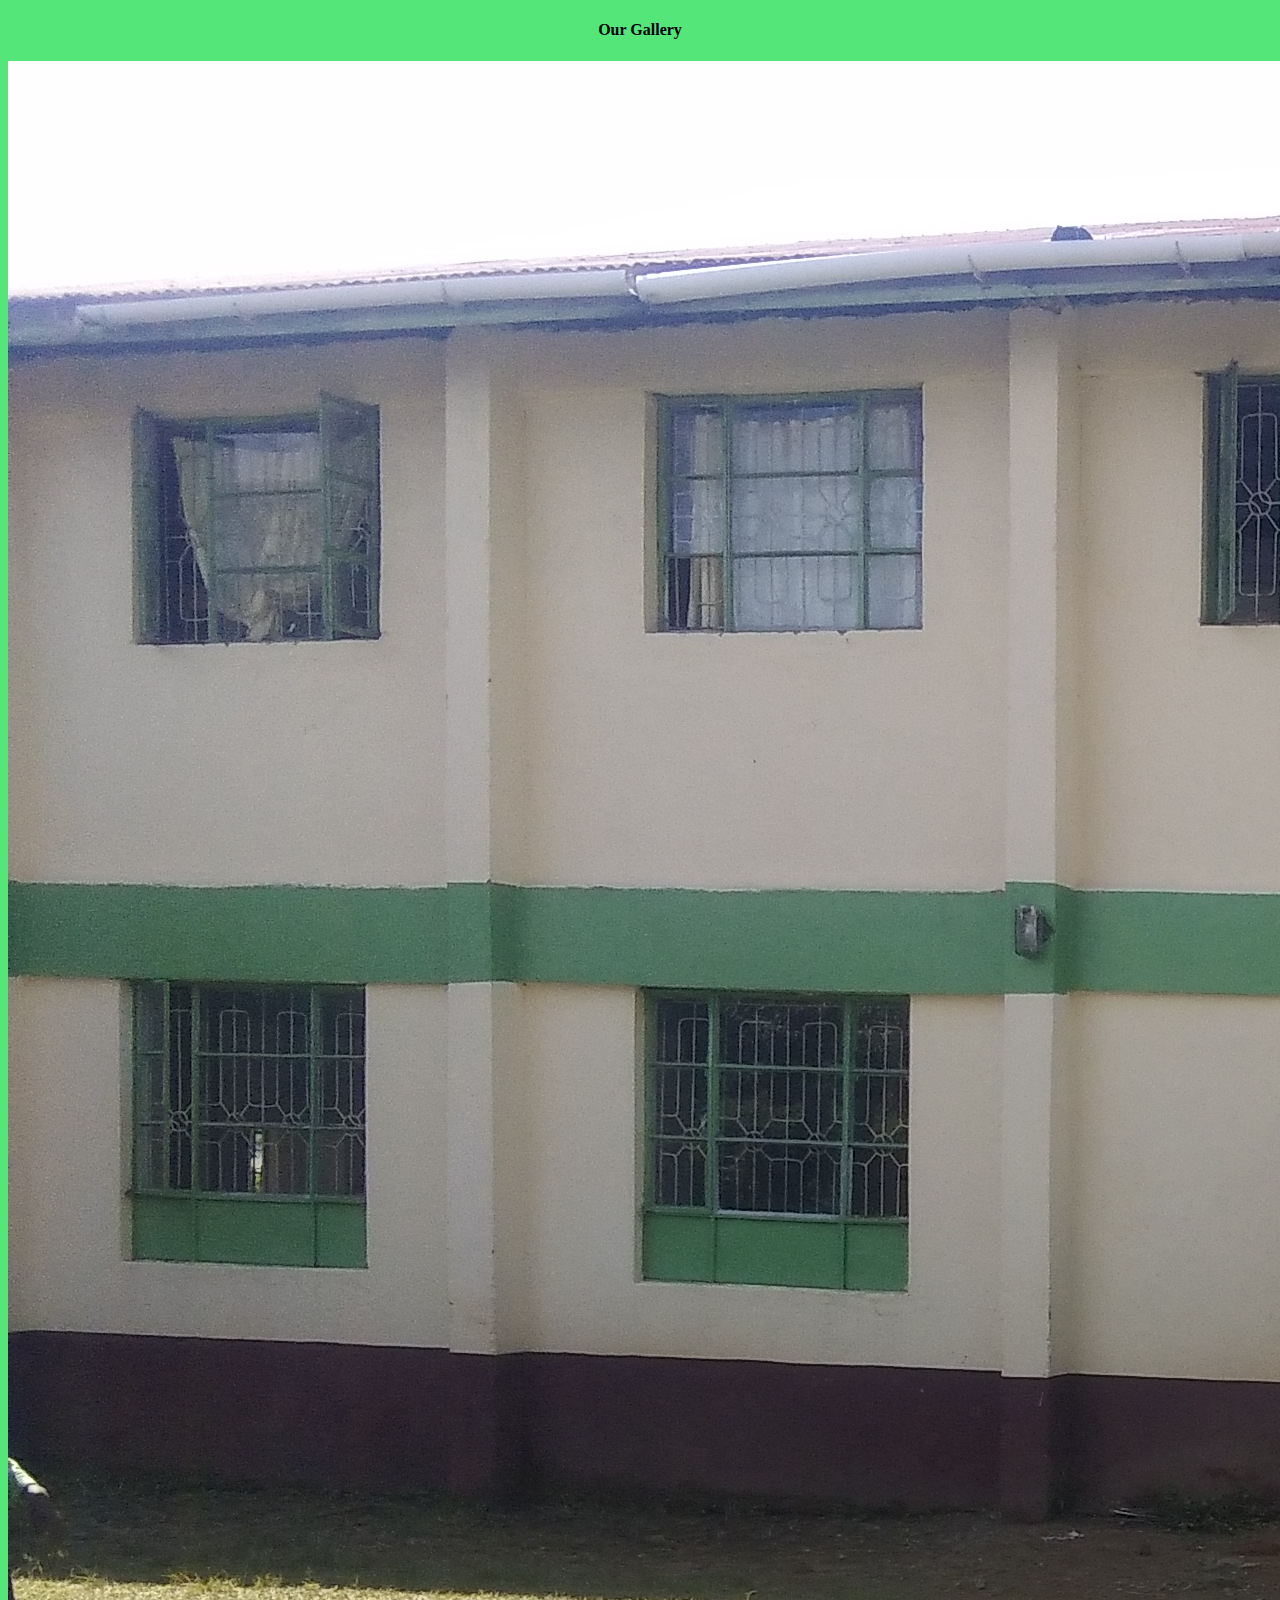
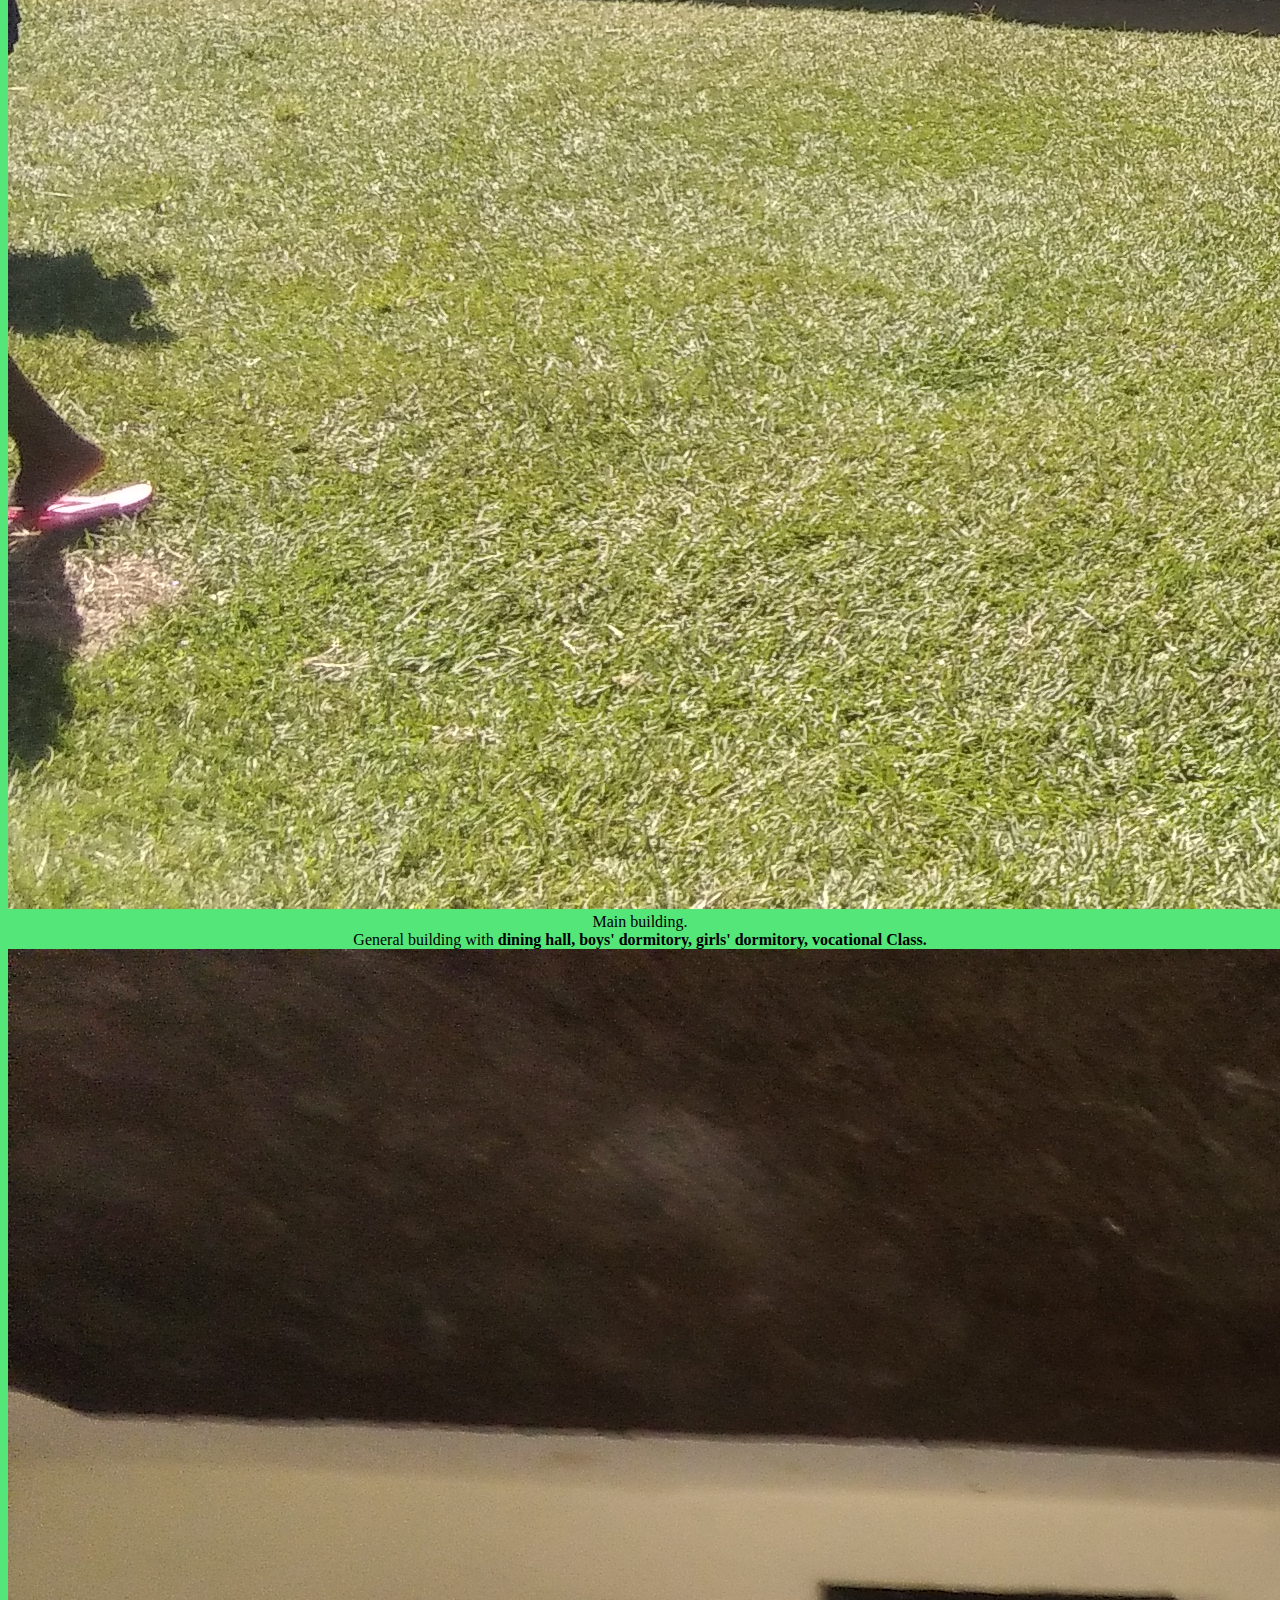
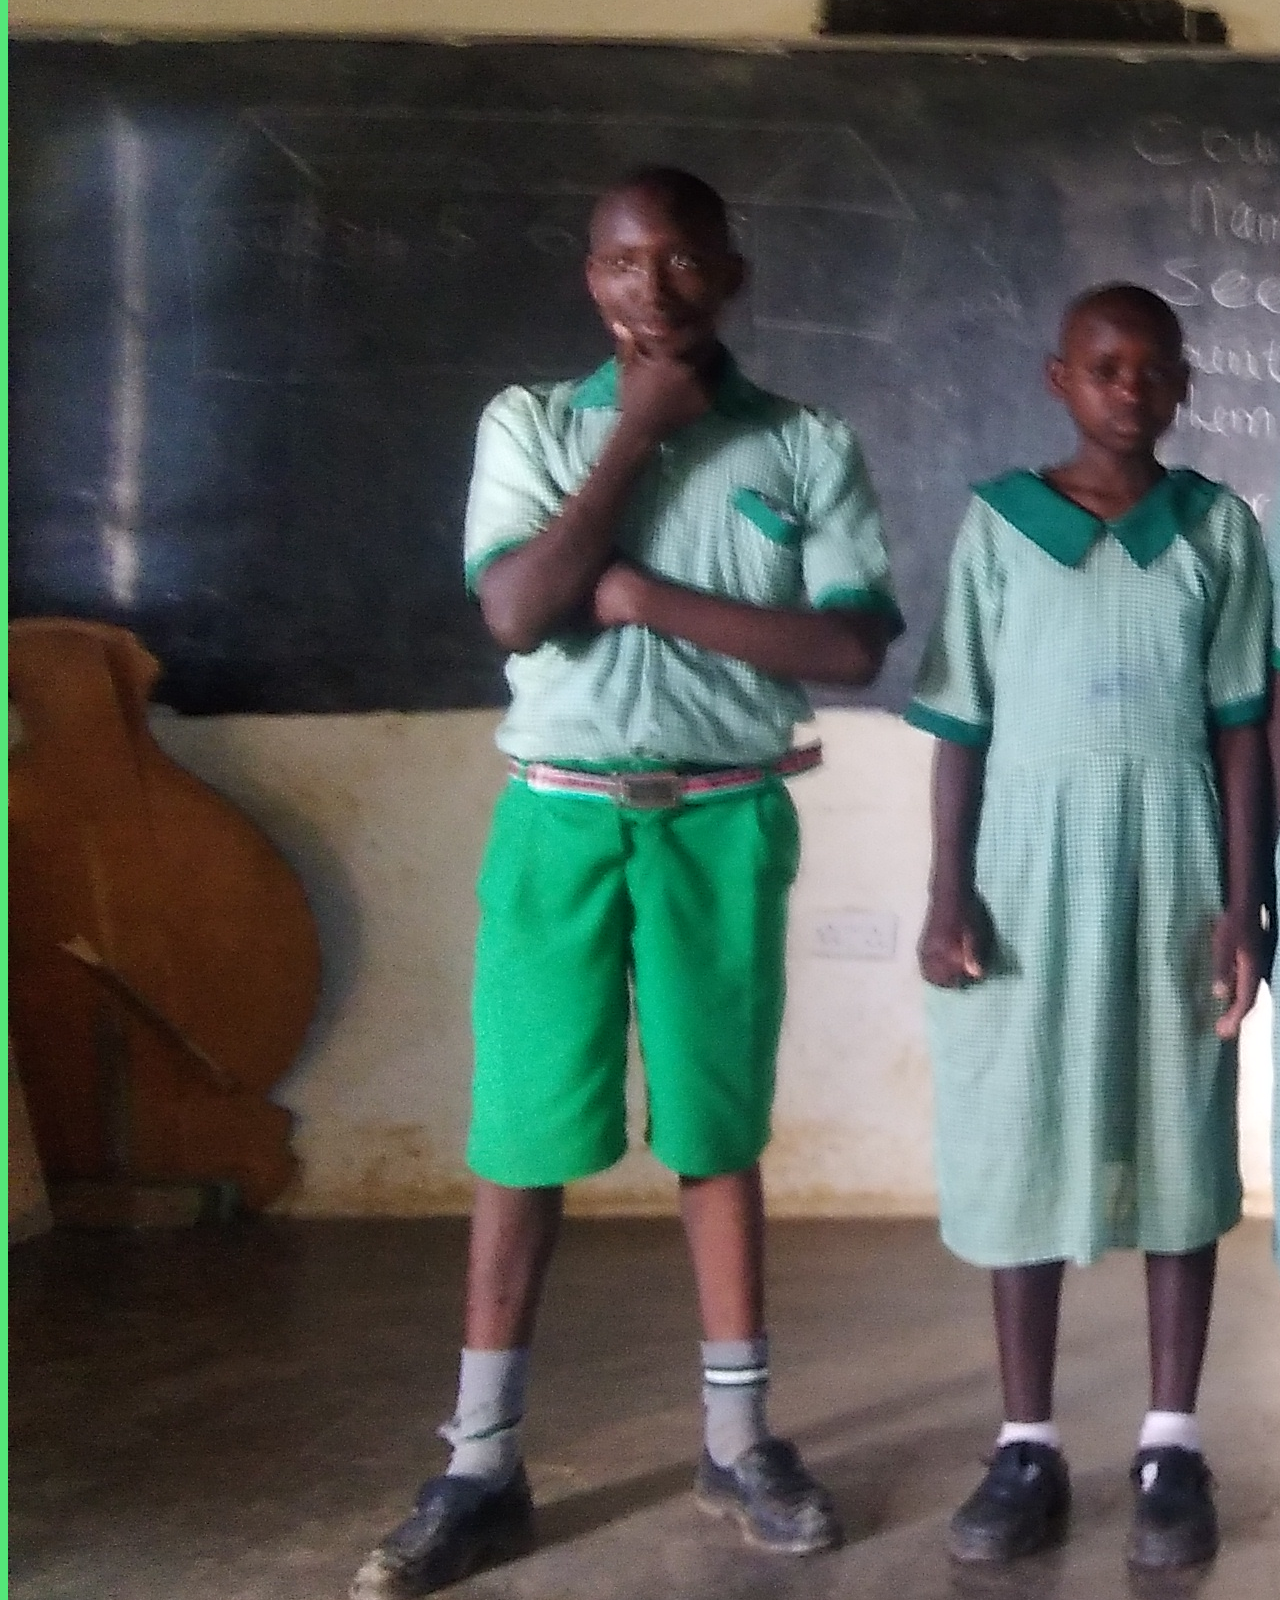
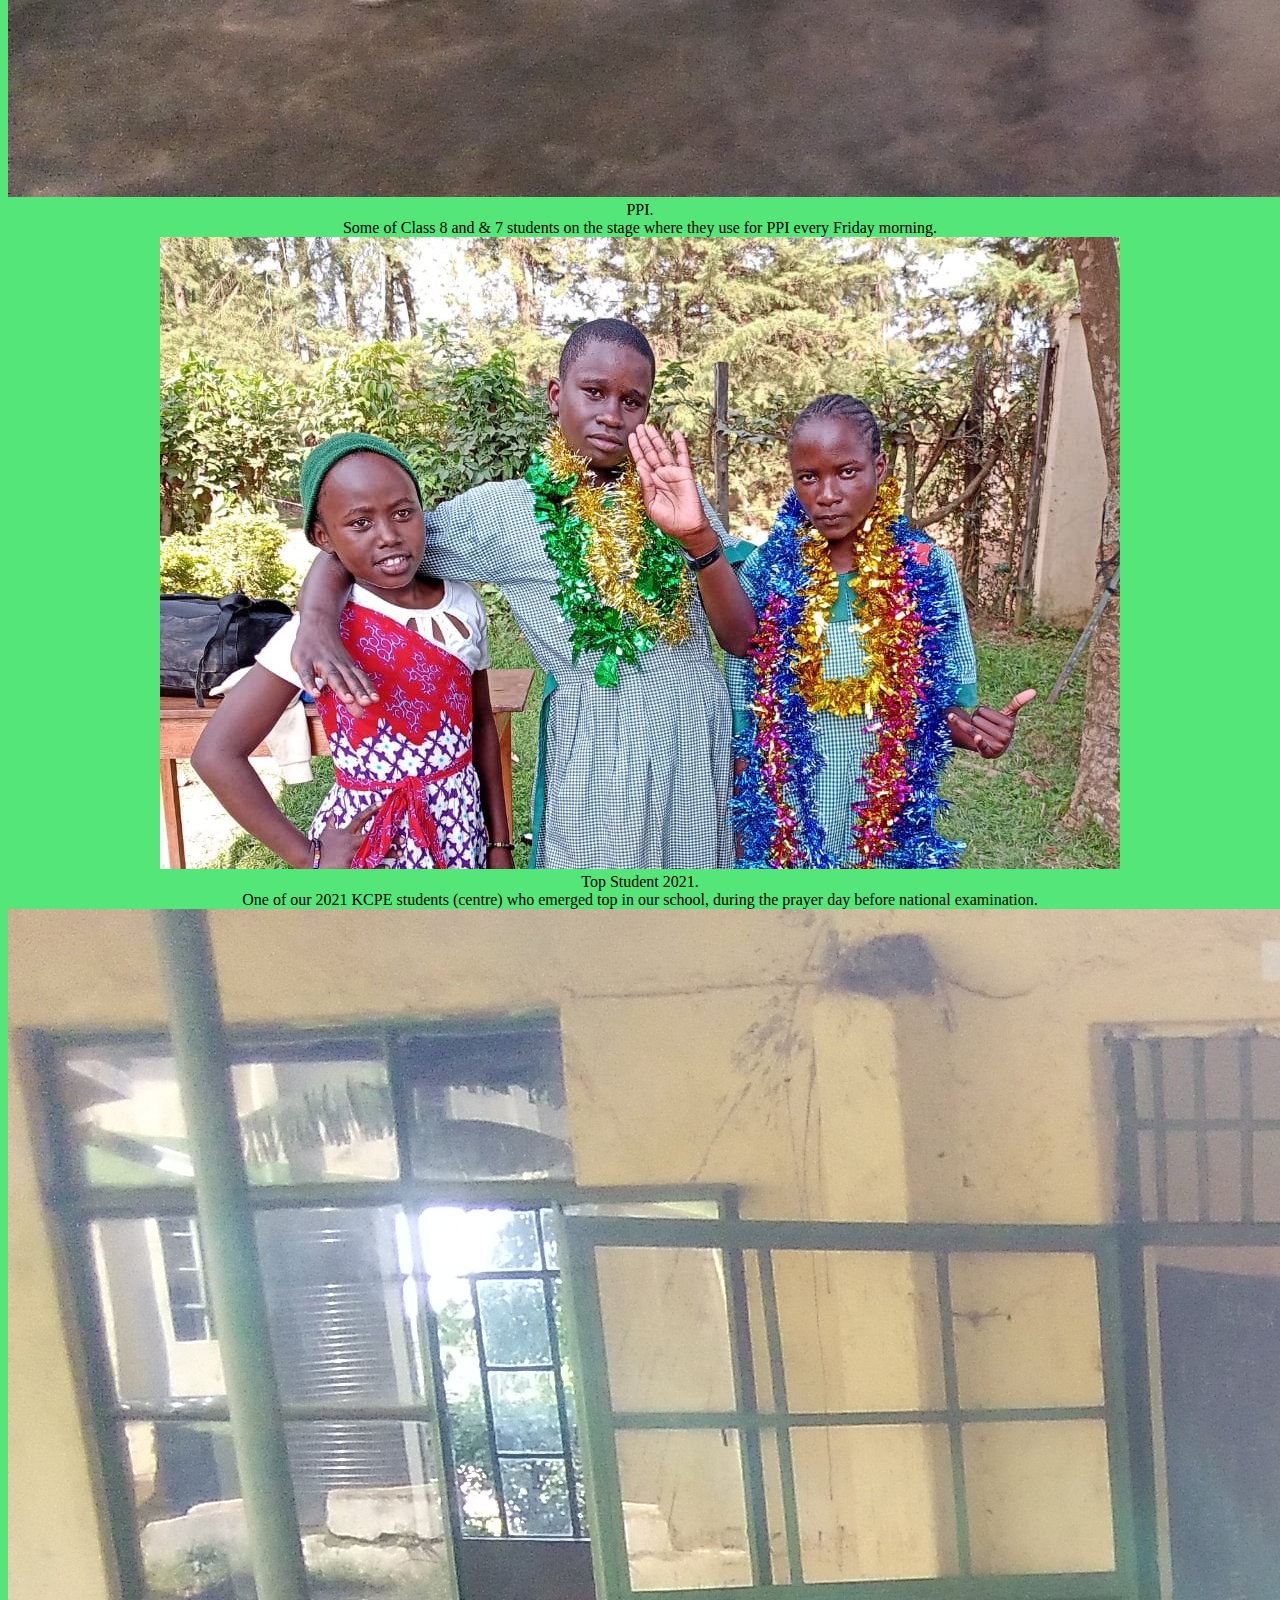
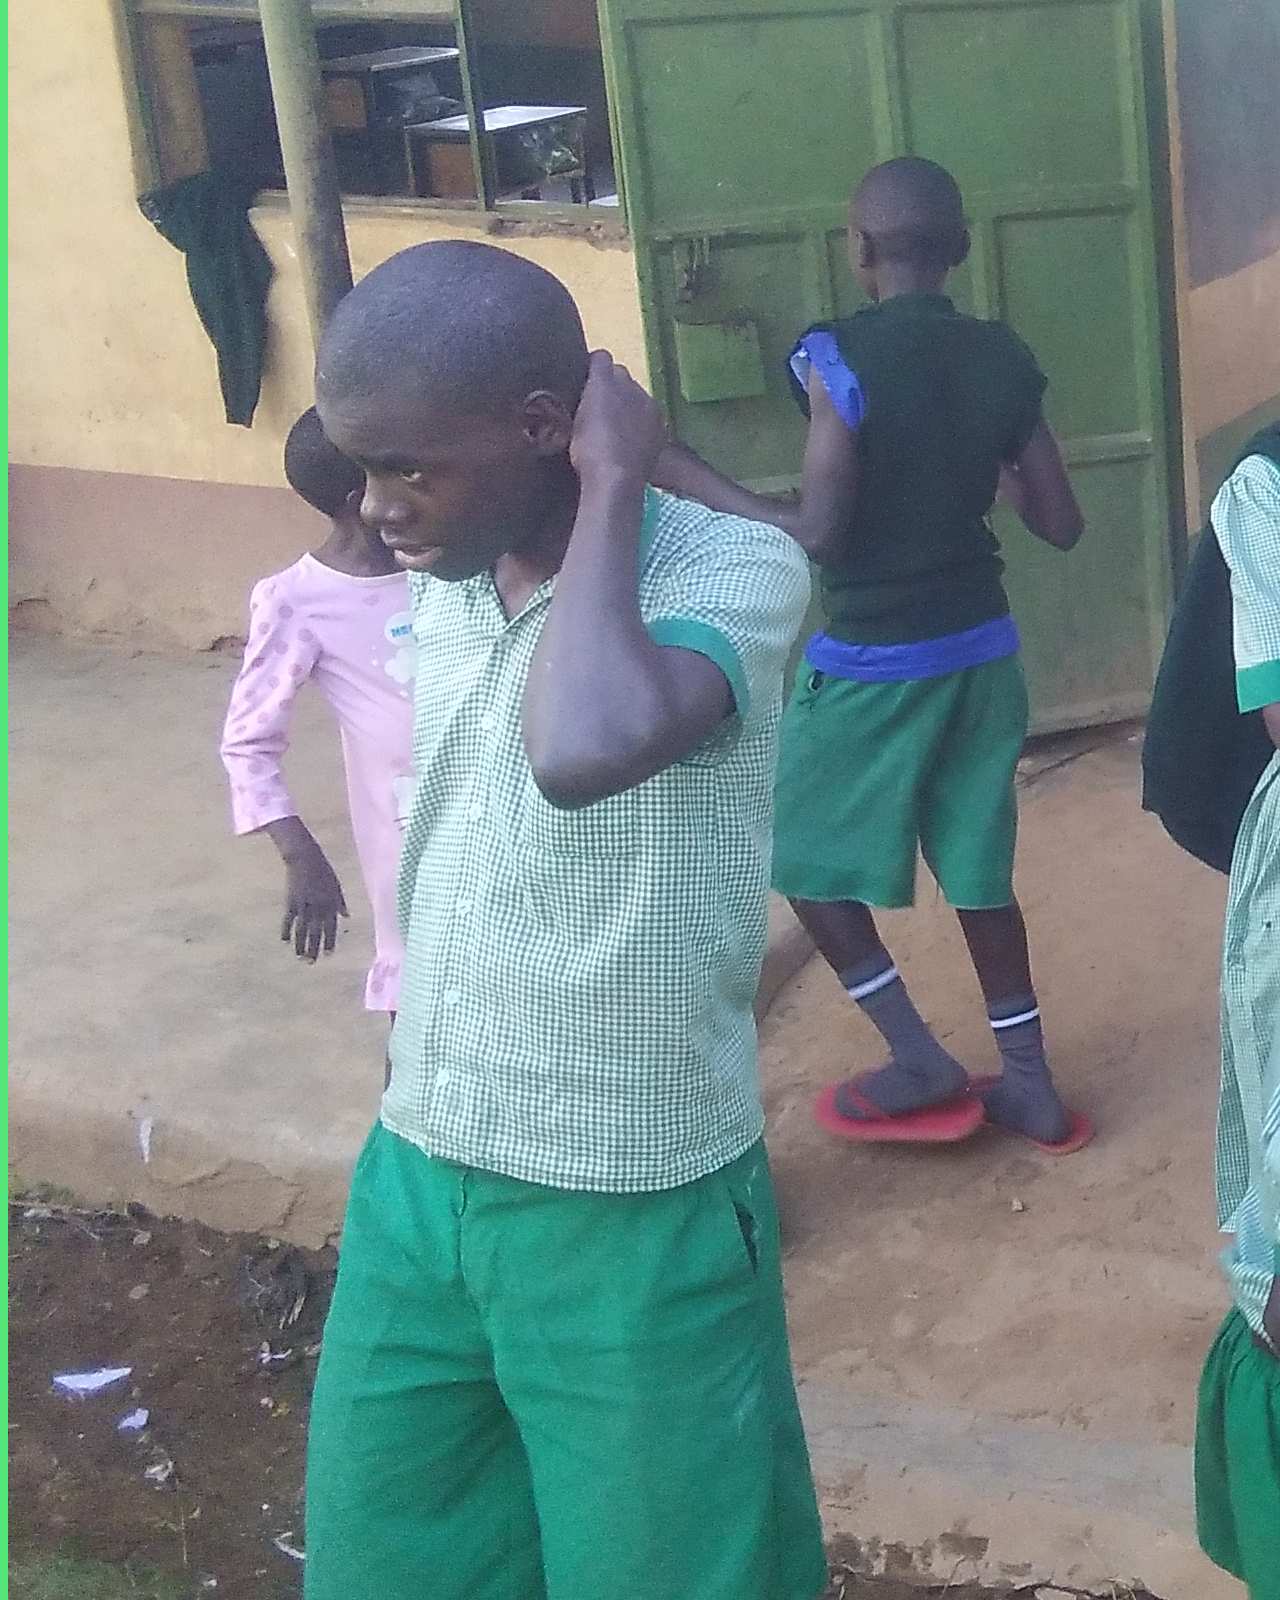
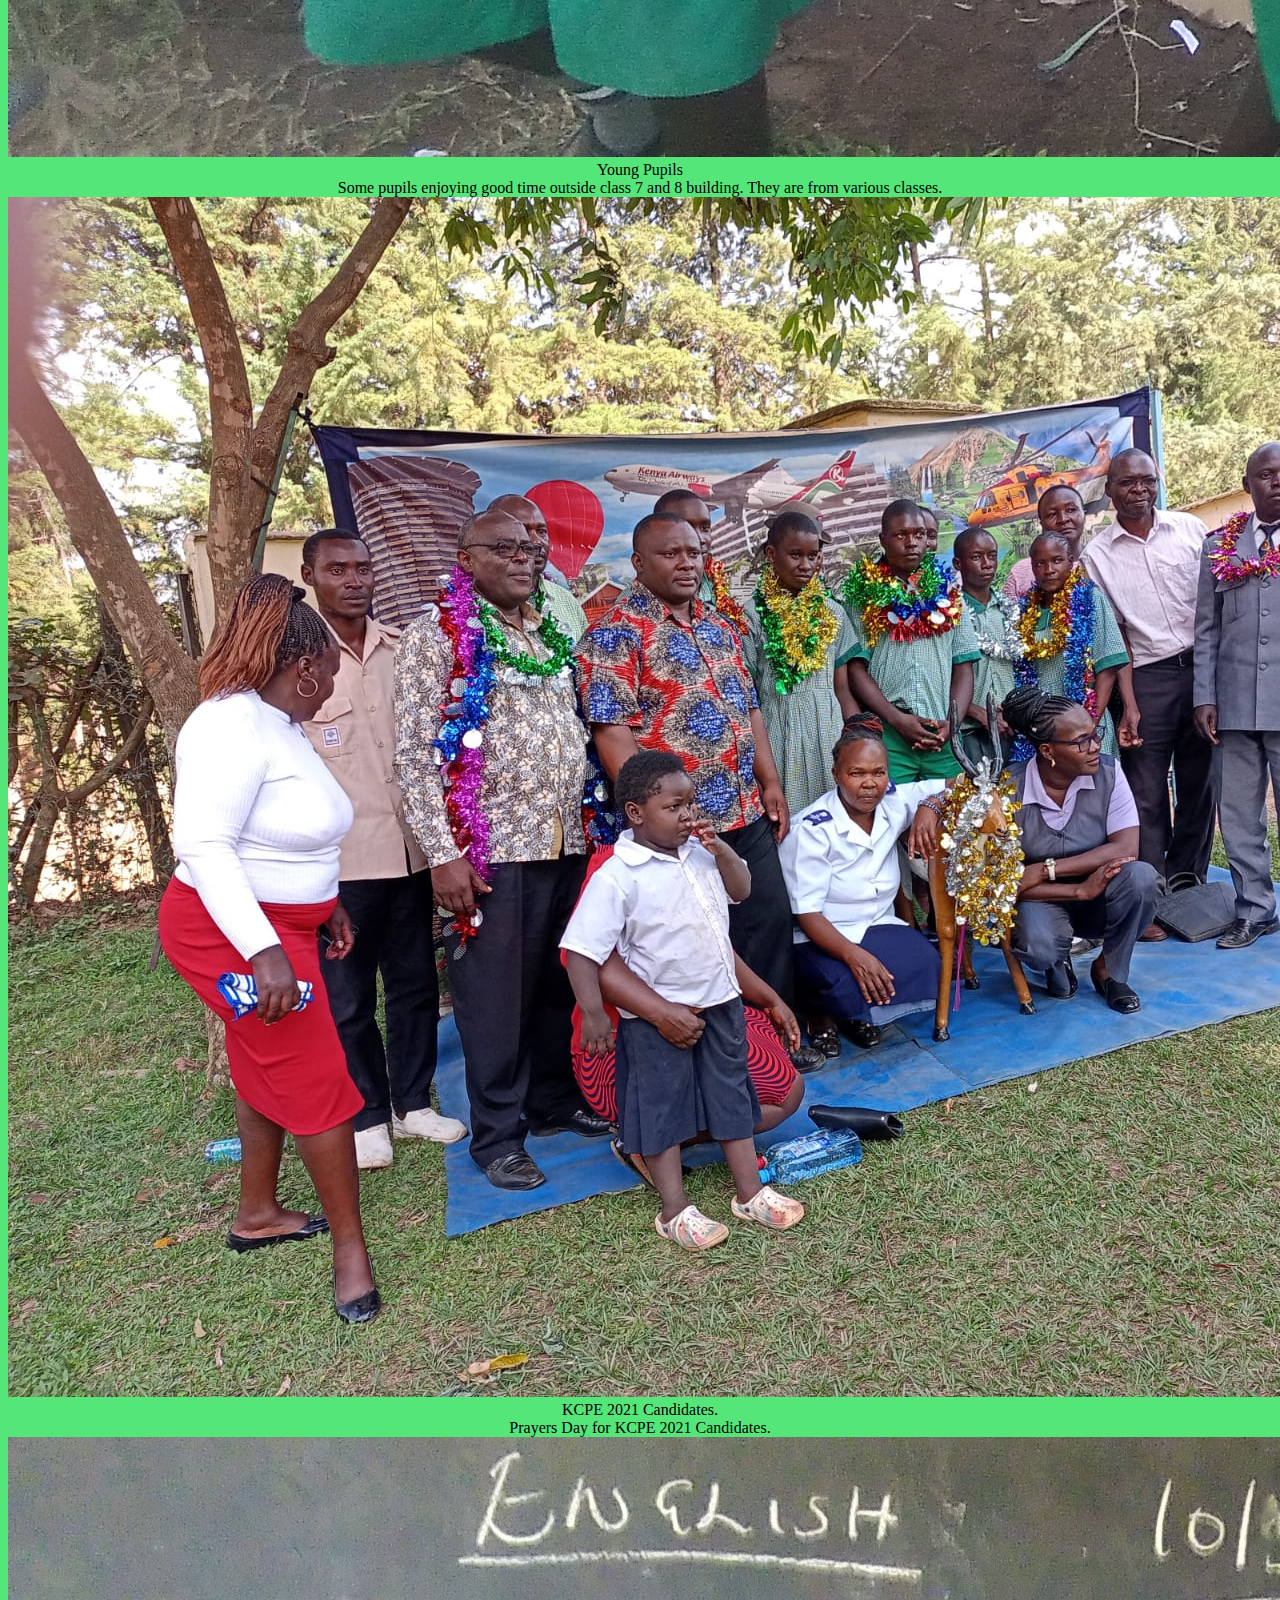
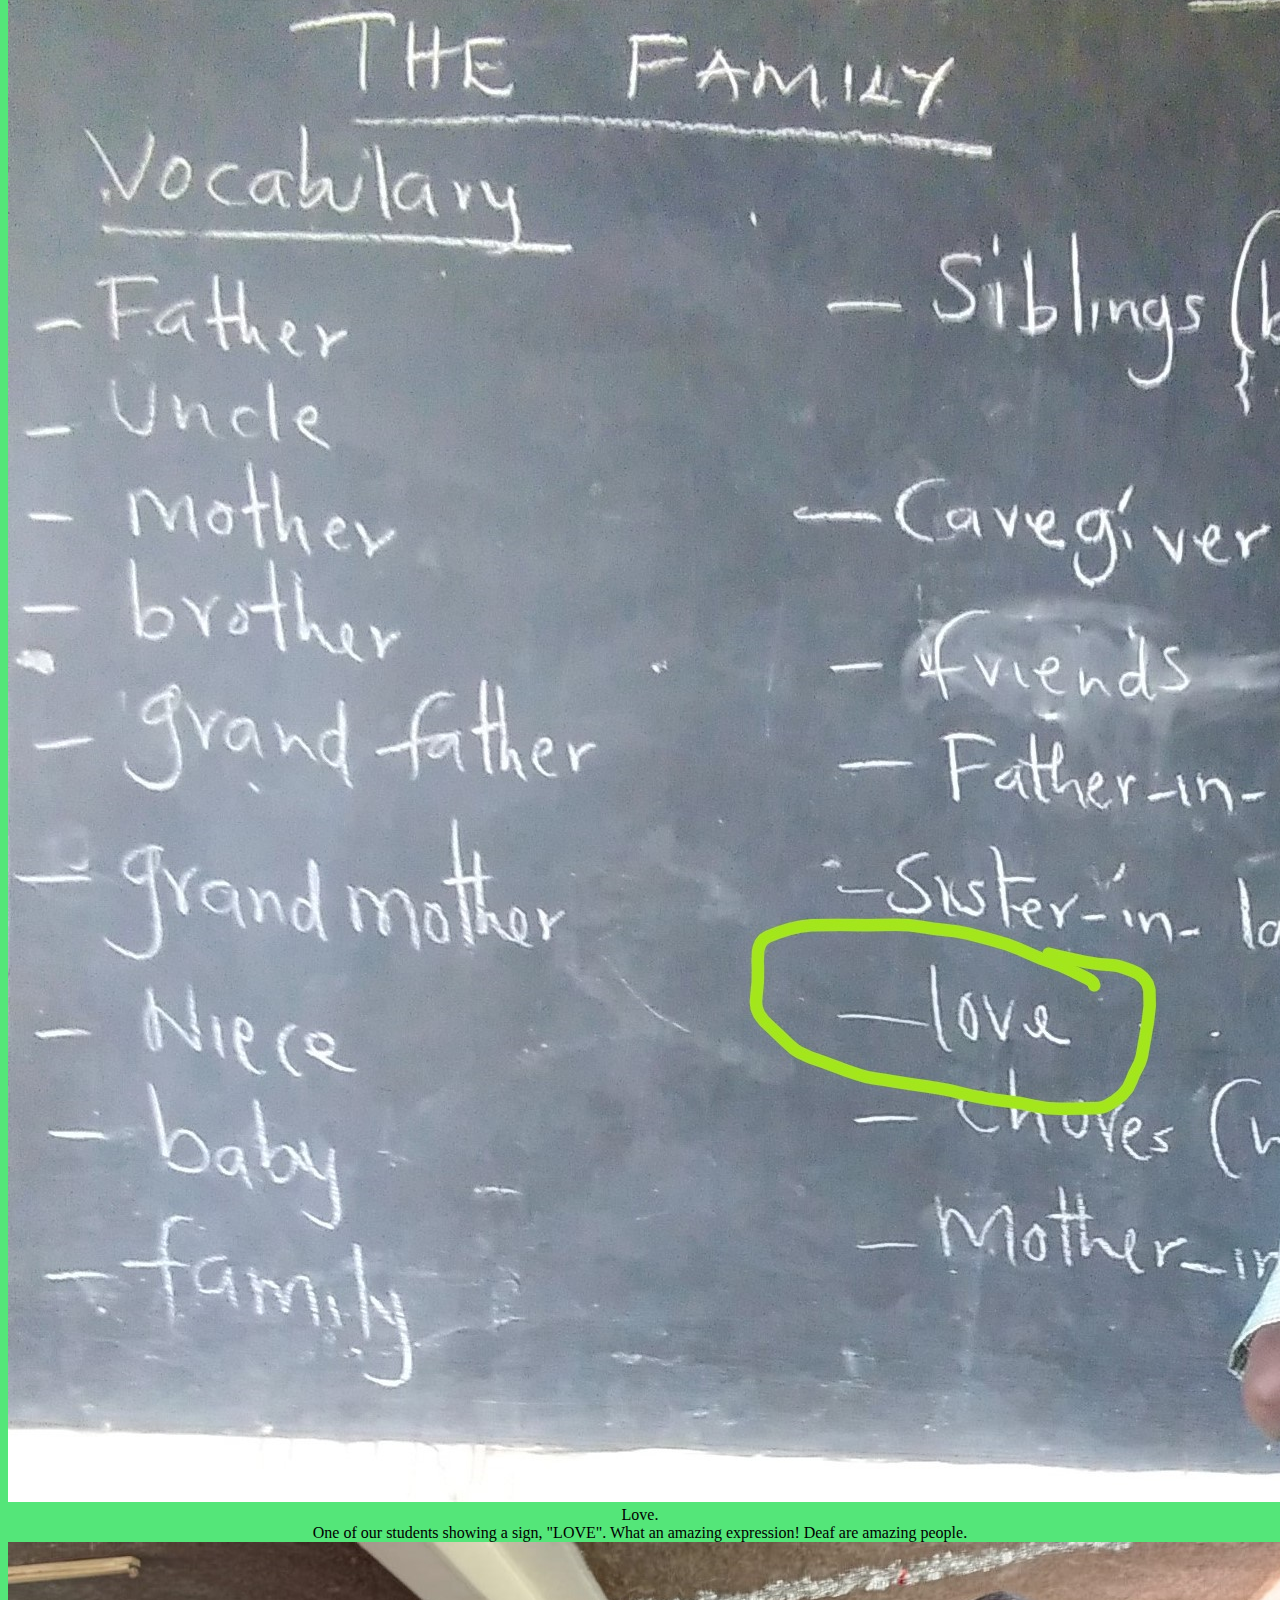
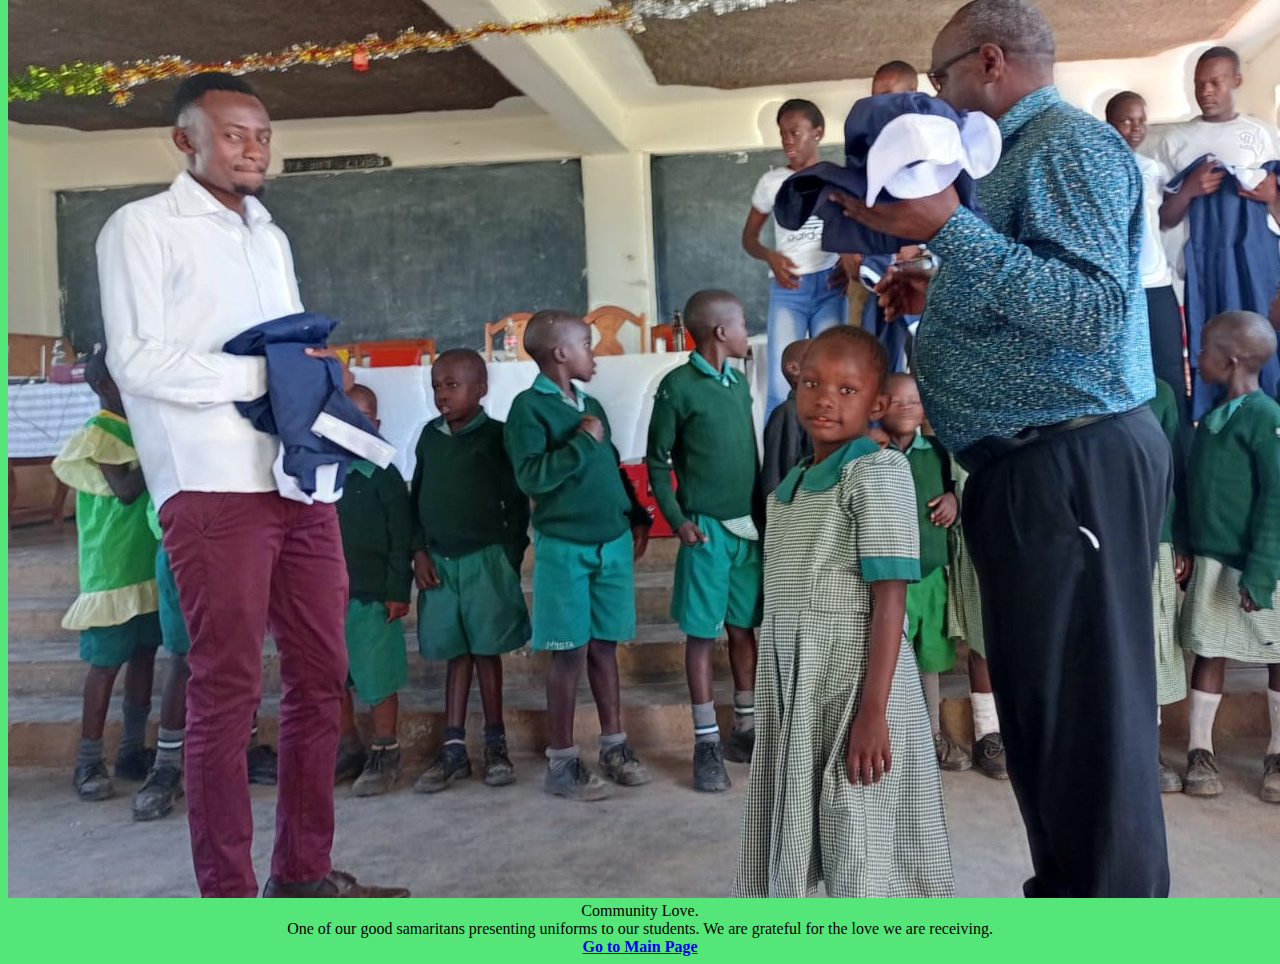
<file: pictoria.html>
<!DOCTYPE html>
<html lang="en">
<head>
    <meta charset="UTF-8">
    <meta http-equiv="X-UA-Compatible" content="IE=edge">
    <meta name="viewport" content="width=device-width, initial-scale=1.0">
    <title>Pictoria</title>
    <link href="https://cdn.jsdelivr.net/npm/bootstrap@5.0.2/dist/css/bootstrap.min.css" rel="stylesheet" integrity="sha384-EVSTQN3/azprG1Anm3QDgpJLIm9Nao0Yz1ztcQTwFspd3yD65VohhpuuCOmLASjC" crossorigin="anonymous">
    <link rel="stylesheet" href="./style2.css">
  </head>
<body>
    <h4 >Our Gallery</h4>

    <section class="program container-fluid px-sm-2 px-md-3 px-lg-5 my-5">
        <div class="row">
          <!-- First card starts -->
          <div class="col-sm-12 col-md-6 col-lg-4">
            <div class="card">
                <img src="./DH & Dorm.jpg" alt="Hall">
                <div class="card-body">
                <div class="h4 card-title">Main building.</div>
                <div class="card-text">
                    General building with <b>dining hall, boys' dormitory, girls' dormitory, vocational Class.</b>
               </div>
              </div>
            </div>
          </div>
          <!-- First card ends -->
    
          <!-- Second card starts -->
          <div class="col-sm-12 col-md-6 col-lg-4">
            <div class="card">
                <img src="./In the DH.jpg" alt="Hall">
                <div class="card-body">
                <div class="h4 card-title">PPI.</div>
                <div class="card-text">
                    Some of Class 8 and & 7 students on the stage where they use for PPI every Friday morning.</b>
               </div>
              </div>
            </div>
          </div>
          <!-- Second Card ends -->
    
          <!-- Third Card starts -->
          <div class="col-sm-12 col-md-6 col-lg-4">
            <div class="card">
              <img class="card-img-top" src="./Top Student.jpeg" alt="With Learners">
              <div class="card-body">
                <div class="h5 card-title">Top Student 2021.</div>
                <div class="card-text">
                    One of our 2021 KCPE students (centre) who emerged top in our school, during the prayer day before national examination.
                </div>
             </div>
          </div>
          </div>
          <!-- Third card ends -->
    
          <!-- Fourth Card starts -->
          <div class="col-sm-12 col-md-6 col-lg-4">
            <div class="card">
              <img src="./Free time.jpg" alt="Students">
              <div class="card-body">
                <div class="h4 card-title">Young Pupils</div>
                <div class="card-text">
                    Some pupils enjoying good time outside class 7 and 8 building. They are from various classes.
                </div>
              </div>
            </div>
          </div>
          <!-- Fourth card ends -->
    
          <!-- Fifth card starts -->
          <div class="col-sm-12 col-md-6 col-lg-4">
            <div class="card">
                <img src="./Prayer Day.jpeg" alt="Prayers">
                <div class="card-body">
                <div class="h4 card-title">KCPE 2021 Candidates.</div>
                <div class="card-text">
               Prayers Day for KCPE 2021 Candidates.
                </div>
              </div>
            </div>
          </div>
          <!-- Fifth card ends -->
    
          <!-- sixth card starts -->
          <div class="col-sm-12 col-md-6 col-lg-4">
            <div class="card">
              <img src="./Love..jpg" alt="Card 1 Image">
              <div class="card-body">
                <div class="h5 card-title">
                   Love.</div>
                <div class="card-text">
                   One of our students showing a sign, "LOVE". What an amazing expression! Deaf are amazing people.
                </div>
              </div>
            </div>
          </div>
  
          <!-- Sixth card ends -->
          <div class="col-sm-12 col-md-6 col-lg-4">
            <div class="card">
              <img class="card-img-top" src="./Good times.jpeg" alt="AGM 2021">
              <div class="card-body">
                <div class="h5 card-title">Community Love.</div>
                <div class="card-text">
                    One of our good samaritans presenting uniforms to our students. We are grateful for the love we are receiving.
                </div>
              </div>
            </div>
          </div>
    
          <!-- Sixth card ends -->
        </div>
    
      </section>

      <a href="index.html"><b>Go to Main Page</b></a>

<script src="https://cdn.jsdelivr.net/npm/bootstrap@5.0.2/dist/js/bootstrap.bundle.min.js" integrity="sha384-MrcW6ZMFYlzcLA8Nl+NtUVF0sA7MsXsP1UyJoMp4YLEuNSfAP+JcXn/tWtIaxVXM" crossorigin="anonymous"></script>

</body>
</html>
</file>
<file: style2.css>
body{
    background-color:rgb(84, 230, 121);
    font-size: 16px;
    font-family:Cambria, Cochin, Georgia, Times, 'Times New Roman', serif;
     text-align:center;
}
</file>
